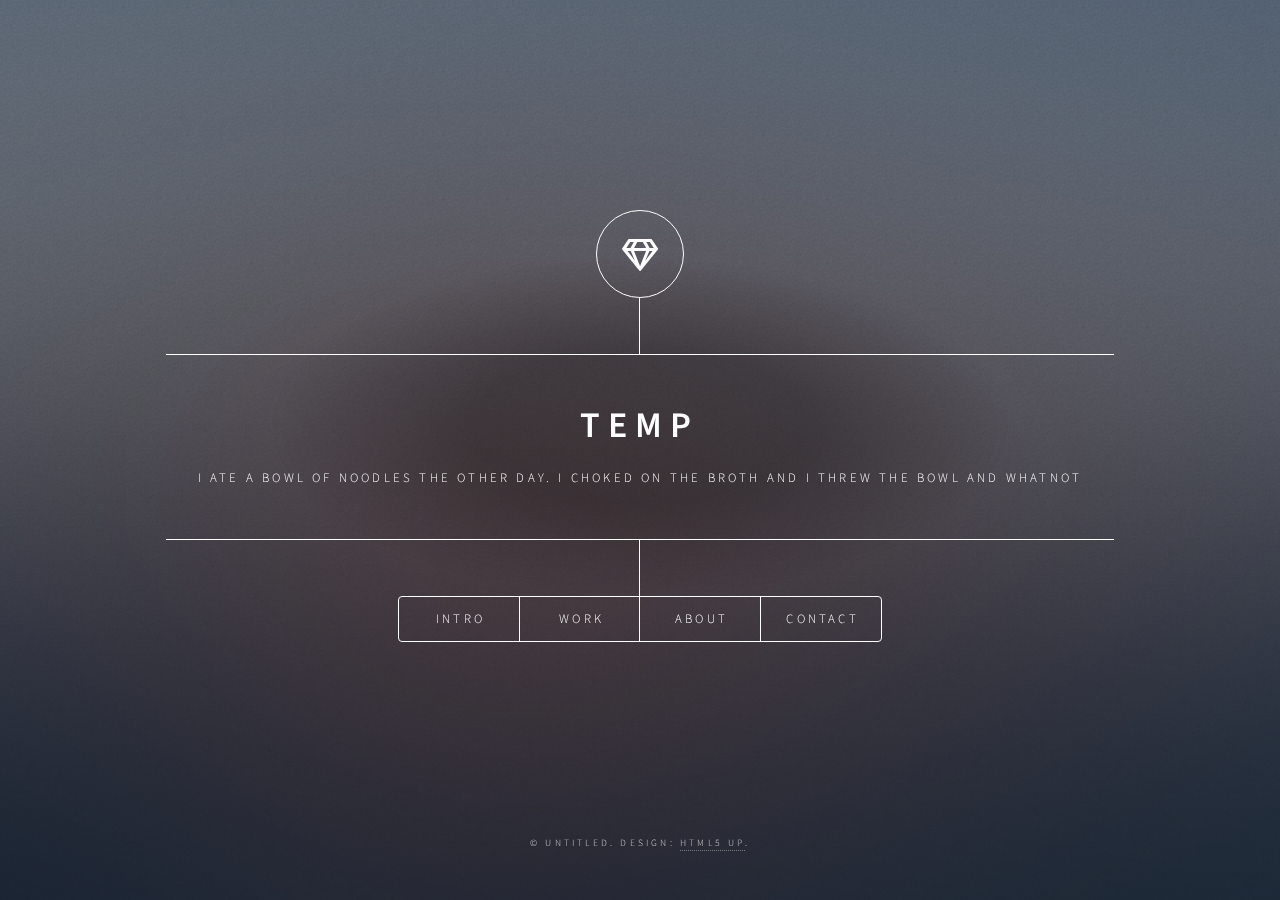
<file: HTML Template/index.html>
<!DOCTYPE HTML>

<!--
	Dimension by HTML5 UP
	html5up.net | @ajlkn
	Free for personal and commercial use under the CCA 3.0 license (html5up.net/license)
-->

<html>
	<head>
		<title>Temp</title>
		<meta charset="utf-8" />
		<meta name="viewport" content="width=device-width, initial-scale=1, user-scalable=no" />
		<link rel="stylesheet" href="assets/css/main.css" />
		<noscript><link rel="stylesheet" href="assets/css/noscript.css" /></noscript>
	</head>
	<body class="is-preload">

		<!-- Wrapper -->
			<div id="wrapper">

				<!-- Header -->
					<header id="header">
						<div class="logo">
							<span class="icon fa-gem"></span>
						</div>
						<div class="content">
							<div class="inner">
								<h1>Temp</h1>
								<p>I ate a bowl of noodles the other day. I choked on the broth and I threw the bowl and whatnot</p>
							</div>
						</div>
						<nav>
							<ul>
								<li><a href="#intro">Intro</a></li>
								<li><a href="#work">Work</a></li>
								<li><a href="#about">About</a></li>
								<li><a href="#contact">Contact</a></li>
								<!--<li><a href="#elements">Elements</a></li>-->
							</ul>
						</nav>
					</header>

				<!-- Main -->
					<div id="main">

						<!-- Intro -->
							<article id="intro">
								<h2 class="major">Intro</h2>
								<span class="image main"><img src="images/pic01.jpg" alt="" /></span>
								<p>Aenean ornare velit lacus, ac varius enim ullamcorper eu. Proin aliquam facilisis ante interdum congue. Integer mollis, nisl amet convallis, porttitor magna ullamcorper, amet egestas mauris. Ut magna finibus nisi nec lacinia. Nam maximus erat id euismod egestas. By the way, check out my <a href="#work">awesome work</a>.</p>
								<p>Lorem ipsum dolor sit amet, consectetur adipiscing elit. Duis dapibus rutrum facilisis. Class aptent taciti sociosqu ad litora torquent per conubia nostra, per inceptos himenaeos. Etiam tristique libero eu nibh porttitor fermentum. Nullam venenatis erat id vehicula viverra. Nunc ultrices eros ut ultricies condimentum. Mauris risus lacus, blandit sit amet venenatis non, bibendum vitae dolor. Nunc lorem mauris, fringilla in aliquam at, euismod in lectus. Pellentesque habitant morbi tristique senectus et netus et malesuada fames ac turpis egestas. In non lorem sit amet elit placerat maximus. Pellentesque aliquam maximus risus, vel sed vehicula.</p>
							</article>

						<!-- Work -->
							<article id="work">
								<h2 class="major">Work</h2>
								<span class="image main"><img src="images/pic02.jpg" alt="" /></span>
								<p>Adipiscing magna sed dolor elit. Praesent eleifend dignissim arcu, at eleifend sapien imperdiet ac. Aliquam erat volutpat. Praesent urna nisi, fringila lorem et vehicula lacinia quam. Integer sollicitudin mauris nec lorem luctus ultrices.</p>
								<p>Nullam et orci eu lorem consequat tincidunt vivamus et sagittis libero. Mauris aliquet magna magna sed nunc rhoncus pharetra. Pellentesque condimentum sem. In efficitur ligula tate urna. Maecenas laoreet massa vel lacinia pellentesque lorem ipsum dolor. Nullam et orci eu lorem consequat tincidunt. Vivamus et sagittis libero. Mauris aliquet magna magna sed nunc rhoncus amet feugiat tempus.</p>
							</article>

						<!-- About -->
							<article id="about">
								<h2 class="major">About</h2>
								<span class="image main"><img src="images/pic03.jpg" alt="" /></span>
								<p>Lorem ipsum dolor sit amet, consectetur et adipiscing elit. Praesent eleifend dignissim arcu, at eleifend sapien imperdiet ac. Aliquam erat volutpat. Praesent urna nisi, fringila lorem et vehicula lacinia quam. Integer sollicitudin mauris nec lorem luctus ultrices. Aliquam libero et malesuada fames ac ante ipsum primis in faucibus. Cras viverra ligula sit amet ex mollis mattis lorem ipsum dolor sit amet.</p>
							</article>

						<!-- Contact -->
							<article id="contact">
								<h2 class="major">Contact</h2>
								<form method="post" action="#">
									<div class="fields">
										<div class="field half">
											<label for="name">Name</label>
											<input type="text" name="name" id="name" />
										</div>
										<div class="field half">
											<label for="email">Email</label>
											<input type="text" name="email" id="email" />
										</div>
										<div class="field">
											<label for="message">Message</label>
											<textarea name="message" id="message" rows="4"></textarea>
										</div>
									</div>
									<ul class="actions">
										<li><input type="submit" value="Send Message" class="primary" /></li>
										<li><input type="reset" value="Reset" /></li>
									</ul>
								</form>
								<ul class="icons">
									<li><a href="#" class="icon brands fa-twitter"><span class="label">Twitter</span></a></li>
									<li><a href="#" class="icon brands fa-facebook-f"><span class="label">Facebook</span></a></li>
									<li><a href="#" class="icon brands fa-instagram"><span class="label">Instagram</span></a></li>
									<li><a href="#" class="icon brands fa-github"><span class="label">GitHub</span></a></li>
								</ul>
							</article>

						<!-- Elements -->
							<article id="elements">
								<h2 class="major">Elements</h2>

								<section>
									<h3 class="major">Text</h3>
									<p>This is <b>bold</b> and this is <strong>strong</strong>. This is <i>italic</i> and this is <em>emphasized</em>.
									This is <sup>superscript</sup> text and this is <sub>subscript</sub> text.
									This is <u>underlined</u> and this is code: <code>for (;;) { ... }</code>. Finally, <a href="#">this is a link</a>.</p>
									<hr />
									<h2>Heading Level 2</h2>
									<h3>Heading Level 3</h3>
									<h4>Heading Level 4</h4>
									<h5>Heading Level 5</h5>
									<h6>Heading Level 6</h6>
									<hr />
									<h4>Blockquote</h4>
									<blockquote>Fringilla nisl. Donec accumsan interdum nisi, quis tincidunt felis sagittis eget tempus euismod. Vestibulum ante ipsum primis in faucibus vestibulum. Blandit adipiscing eu felis iaculis volutpat ac adipiscing accumsan faucibus. Vestibulum ante ipsum primis in faucibus lorem ipsum dolor sit amet nullam adipiscing eu felis.</blockquote>
									<h4>Preformatted</h4>
									<pre><code>i = 0;

while (!deck.isInOrder()) {
    print 'Iteration ' + i;
    deck.shuffle();
    i++;
}

print 'It took ' + i + ' iterations to sort the deck.';</code></pre>
								</section>

								<section>
									<h3 class="major">Lists</h3>

									<h4>Unordered</h4>
									<ul>
										<li>Dolor pulvinar etiam.</li>
										<li>Sagittis adipiscing.</li>
										<li>Felis enim feugiat.</li>
									</ul>

									<h4>Alternate</h4>
									<ul class="alt">
										<li>Dolor pulvinar etiam.</li>
										<li>Sagittis adipiscing.</li>
										<li>Felis enim feugiat.</li>
									</ul>

									<h4>Ordered</h4>
									<ol>
										<li>Dolor pulvinar etiam.</li>
										<li>Etiam vel felis viverra.</li>
										<li>Felis enim feugiat.</li>
										<li>Dolor pulvinar etiam.</li>
										<li>Etiam vel felis lorem.</li>
										<li>Felis enim et feugiat.</li>
									</ol>
									<h4>Icons</h4>
									<ul class="icons">
										<li><a href="#" class="icon brands fa-twitter"><span class="label">Twitter</span></a></li>
										<li><a href="#" class="icon brands fa-facebook-f"><span class="label">Facebook</span></a></li>
										<li><a href="#" class="icon brands fa-instagram"><span class="label">Instagram</span></a></li>
										<li><a href="#" class="icon brands fa-github"><span class="label">Github</span></a></li>
									</ul>

									<h4>Actions</h4>
									<ul class="actions">
										<li><a href="#" class="button primary">Default</a></li>
										<li><a href="#" class="button">Default</a></li>
									</ul>
									<ul class="actions stacked">
										<li><a href="#" class="button primary">Default</a></li>
										<li><a href="#" class="button">Default</a></li>
									</ul>
								</section>

								<section>
									<h3 class="major">Table</h3>
									<h4>Default</h4>
									<div class="table-wrapper">
										<table>
											<thead>
												<tr>
													<th>Name</th>
													<th>Description</th>
													<th>Price</th>
												</tr>
											</thead>
											<tbody>
												<tr>
													<td>Item One</td>
													<td>Ante turpis integer aliquet porttitor.</td>
													<td>29.99</td>
												</tr>
												<tr>
													<td>Item Two</td>
													<td>Vis ac commodo adipiscing arcu aliquet.</td>
													<td>19.99</td>
												</tr>
												<tr>
													<td>Item Three</td>
													<td> Morbi faucibus arcu accumsan lorem.</td>
													<td>29.99</td>
												</tr>
												<tr>
													<td>Item Four</td>
													<td>Vitae integer tempus condimentum.</td>
													<td>19.99</td>
												</tr>
												<tr>
													<td>Item Five</td>
													<td>Ante turpis integer aliquet porttitor.</td>
													<td>29.99</td>
												</tr>
											</tbody>
											<tfoot>
												<tr>
													<td colspan="2"></td>
													<td>100.00</td>
												</tr>
											</tfoot>
										</table>
									</div>

									<h4>Alternate</h4>
									<div class="table-wrapper">
										<table class="alt">
											<thead>
												<tr>
													<th>Name</th>
													<th>Description</th>
													<th>Price</th>
												</tr>
											</thead>
											<tbody>
												<tr>
													<td>Item One</td>
													<td>Ante turpis integer aliquet porttitor.</td>
													<td>29.99</td>
												</tr>
												<tr>
													<td>Item Two</td>
													<td>Vis ac commodo adipiscing arcu aliquet.</td>
													<td>19.99</td>
												</tr>
												<tr>
													<td>Item Three</td>
													<td> Morbi faucibus arcu accumsan lorem.</td>
													<td>29.99</td>
												</tr>
												<tr>
													<td>Item Four</td>
													<td>Vitae integer tempus condimentum.</td>
													<td>19.99</td>
												</tr>
												<tr>
													<td>Item Five</td>
													<td>Ante turpis integer aliquet porttitor.</td>
													<td>29.99</td>
												</tr>
											</tbody>
											<tfoot>
												<tr>
													<td colspan="2"></td>
													<td>100.00</td>
												</tr>
											</tfoot>
										</table>
									</div>
								</section>

								<section>
									<h3 class="major">Buttons</h3>
									<ul class="actions">
										<li><a href="#" class="button primary">Primary</a></li>
										<li><a href="#" class="button">Default</a></li>
									</ul>
									<ul class="actions">
										<li><a href="#" class="button">Default</a></li>
										<li><a href="#" class="button small">Small</a></li>
									</ul>
									<ul class="actions">
										<li><a href="#" class="button primary icon solid fa-download">Icon</a></li>
										<li><a href="#" class="button icon solid fa-download">Icon</a></li>
									</ul>
									<ul class="actions">
										<li><span class="button primary disabled">Disabled</span></li>
										<li><span class="button disabled">Disabled</span></li>
									</ul>
								</section>

								<section>
									<h3 class="major">Form</h3>
									<form method="post" action="#">
										<div class="fields">
											<div class="field half">
												<label for="demo-name">Name</label>
												<input type="text" name="demo-name" id="demo-name" value="" placeholder="Jane Doe" />
											</div>
											<div class="field half">
												<label for="demo-email">Email</label>
												<input type="email" name="demo-email" id="demo-email" value="" placeholder="jane@untitled.tld" />
											</div>
											<div class="field">
												<label for="demo-category">Category</label>
												<select name="demo-category" id="demo-category">
													<option value="">-</option>
													<option value="1">Manufacturing</option>
													<option value="1">Shipping</option>
													<option value="1">Administration</option>
													<option value="1">Human Resources</option>
												</select>
											</div>
											<div class="field half">
												<input type="radio" id="demo-priority-low" name="demo-priority" checked>
												<label for="demo-priority-low">Low</label>
											</div>
											<div class="field half">
												<input type="radio" id="demo-priority-high" name="demo-priority">
												<label for="demo-priority-high">High</label>
											</div>
											<div class="field half">
												<input type="checkbox" id="demo-copy" name="demo-copy">
												<label for="demo-copy">Email me a copy</label>
											</div>
											<div class="field half">
												<input type="checkbox" id="demo-human" name="demo-human" checked>
												<label for="demo-human">Not a robot</label>
											</div>
											<div class="field">
												<label for="demo-message">Message</label>
												<textarea name="demo-message" id="demo-message" placeholder="Enter your message" rows="6"></textarea>
											</div>
										</div>
										<ul class="actions">
											<li><input type="submit" value="Send Message" class="primary" /></li>
											<li><input type="reset" value="Reset" /></li>
										</ul>
									</form>
								</section>

							</article>

					</div>

				<!-- Footer -->
					<footer id="footer">
						<p class="copyright">&copy; Untitled. Design: <a href="https://html5up.net">HTML5 UP</a>.</p>
					</footer>

			</div>

		<!-- BG -->
			<div id="bg"></div>

		<!-- Scripts -->
			<script src="assets/js/jquery.min.js"></script>
			<script src="assets/js/browser.min.js"></script>
			<script src="assets/js/breakpoints.min.js"></script>
			<script src="assets/js/util.js"></script>
			<script src="assets/js/main.js"></script>

	</body>
</html>
</file>
<file: HTML Template/assets/css/noscript.css>
/*
	Dimension by HTML5 UP
	html5up.net | @ajlkn
	Free for personal and commercial use under the CCA 3.0 license (html5up.net/license)
*/

/* BG */

	body.is-preload #bg:before {
		background-color: transparent;
	}

/* Header */

	body.is-preload #header {
		-moz-filter: none;
		-webkit-filter: none;
		-ms-filter: none;
		filter: none;
	}

		body.is-preload #header > * {
			opacity: 1;
		}

		body.is-preload #header .content .inner {
			max-height: none;
			padding: 3rem 2rem;
			opacity: 1;
		}

/* Main */

	#main article {
		opacity: 1;
		margin: 4rem 0 0 0;
	}
</file>
<file: HTML Template/assets/css/main.css>
@import url(fontawesome-all.min.css);
@import url("https://fonts.googleapis.com/css?family=Source+Sans+Pro:300italic,600italic,300,600");

/*
	Dimension by HTML5 UP
	html5up.net | @ajlkn
	Free for personal and commercial use under the CCA 3.0 license (html5up.net/license)
*/

html, body, div, span, applet, object,
iframe, h1, h2, h3, h4, h5, h6, p, blockquote,
pre, a, abbr, acronym, address, big, cite,
code, del, dfn, em, img, ins, kbd, q, s, samp,
small, strike, strong, sub, sup, tt, var, b,
u, i, center, dl, dt, dd, ol, ul, li, fieldset,
form, label, legend, table, caption, tbody,
tfoot, thead, tr, th, td, article, aside,
canvas, details, embed, figure, figcaption,
footer, header, hgroup, menu, nav, output, ruby,
section, summary, time, mark, audio, video {
	margin: 0;
	padding: 0;
	border: 0;
	font-size: 100%;
	font: inherit;
	vertical-align: baseline;}

article, aside, details, figcaption, figure,
footer, header, hgroup, menu, nav, section {
	display: block;}

body {
	line-height: 1;
}

ol, ul {
	list-style: none;
}

blockquote, q {
	quotes: none;
}

	blockquote:before, blockquote:after, q:before, q:after {
		content: '';
		content: none;
	}

table {
	border-collapse: collapse;
	border-spacing: 0;
}

body {
	-webkit-text-size-adjust: none;
}

mark {
	background-color: transparent;
	color: inherit;
}

input::-moz-focus-inner {
	border: 0;
	padding: 0;
}

input, select, textarea {
	-moz-appearance: none;
	-webkit-appearance: none;
	-ms-appearance: none;
	appearance: none;
}

/* Basic */

	@-ms-viewport {
		width: device-width;
	}

	@media screen and (max-width: 480px) {

		html, body {
			min-width: 320px;
		}

	}

	html {
		box-sizing: border-box;
	}

	*, *:before, *:after {
		box-sizing: inherit;
	}

	body {
		background: #1b1f22;
	}

		body.is-preload *, body.is-preload *:before, body.is-preload *:after {
			-moz-animation: none !important;
			-webkit-animation: none !important;
			-ms-animation: none !important;
			animation: none !important;
			-moz-transition: none !important;
			-webkit-transition: none !important;
			-ms-transition: none !important;
			transition: none !important;
		}

/* Type */

	html {
		font-size: 16pt;
	}

		@media screen and (max-width: 1680px) {

			html {
				font-size: 12pt;
			}

		}

		@media screen and (max-width: 736px) {

			html {
				font-size: 11pt;
			}

		}

		@media screen and (max-width: 360px) {

			html {
				font-size: 10pt;
			}

		}

	body, input, select, textarea {
		color: #ffffff;
		font-family: "Source Sans Pro", sans-serif;
		font-weight: 300;
		font-size: 1rem;
		line-height: 1.65;
	}

	a {
		-moz-transition: color 0.2s ease-in-out, background-color 0.2s ease-in-out, border-bottom-color 0.2s ease-in-out;
		-webkit-transition: color 0.2s ease-in-out, background-color 0.2s ease-in-out, border-bottom-color 0.2s ease-in-out;
		-ms-transition: color 0.2s ease-in-out, background-color 0.2s ease-in-out, border-bottom-color 0.2s ease-in-out;
		transition: color 0.2s ease-in-out, background-color 0.2s ease-in-out, border-bottom-color 0.2s ease-in-out;
		border-bottom: dotted 1px rgba(255, 255, 255, 0.5);
		text-decoration: none;
		color: inherit;
	}

		a:hover {
			border-bottom-color: transparent;
		}

	strong, b {
		color: #ffffff;
		font-weight: 600;
	}

	em, i {
		font-style: italic;
	}

	p {
		margin: 0 0 2rem 0;
	}

	h1, h2, h3, h4, h5, h6 {
		color: #ffffff;
		font-weight: 600;
		line-height: 1.5;
		margin: 0 0 1rem 0;
		text-transform: uppercase;
		letter-spacing: 0.2rem;
	}

		h1 a, h2 a, h3 a, h4 a, h5 a, h6 a {
			color: inherit;
			text-decoration: none;
		}

		h1.major, h2.major, h3.major, h4.major, h5.major, h6.major {
			border-bottom: solid 1px #ffffff;
			width: -moz-max-content;
			width: -webkit-max-content;
			width: -ms-max-content;
			width: max-content;
			padding-bottom: 0.5rem;
			margin: 0 0 2rem 0;
		}

	h1 {
		font-size: 2.25rem;
		line-height: 1.3;
		letter-spacing: 0.5rem;
	}

	h2 {
		font-size: 1.5rem;
		line-height: 1.4;
		letter-spacing: 0.5rem;
	}

	h3 {
		font-size: 1rem;
	}

	h4 {
		font-size: 0.8rem;
	}

	h5 {
		font-size: 0.7rem;
	}

	h6 {
		font-size: 0.6rem;
	}

	@media screen and (max-width: 736px) {

		h1 {
			font-size: 1.75rem;
			line-height: 1.4;
		}

		h2 {
			font-size: 1.25em;
			line-height: 1.5;
		}

	}

	sub {
		font-size: 0.8rem;
		position: relative;
		top: 0.5rem;
	}

	sup {
		font-size: 0.8rem;
		position: relative;
		top: -0.5rem;
	}

	blockquote {
		border-left: solid 4px #ffffff;
		font-style: italic;
		margin: 0 0 2rem 0;
		padding: 0.5rem 0 0.5rem 2rem;
	}

	code {
		background: rgba(255, 255, 255, 0.075);
		border-radius: 4px;
		font-family: "Courier New", monospace;
		font-size: 0.9rem;
		margin: 0 0.25rem;
		padding: 0.25rem 0.65rem;
	}

	pre {
		-webkit-overflow-scrolling: touch;
		font-family: "Courier New", monospace;
		font-size: 0.9rem;
		margin: 0 0 2rem 0;
	}

		pre code {
			display: block;
			line-height: 1.75;
			padding: 1rem 1.5rem;
			overflow-x: auto;
		}

	hr {
		border: 0;
		border-bottom: solid 1px #ffffff;
		margin: 2.75rem 0;
	}

	.align-left {
		text-align: left;
	}

	.align-center {
		text-align: center;
	}

	.align-right {
		text-align: right;
	}

/* Form */

	form {
		margin: 0 0 2rem 0;
	}

		form > :last-child {
			margin-bottom: 0;
		}

		form > .fields {
			display: -moz-flex;
			display: -webkit-flex;
			display: -ms-flex;
			display: flex;
			-moz-flex-wrap: wrap;
			-webkit-flex-wrap: wrap;
			-ms-flex-wrap: wrap;
			flex-wrap: wrap;
			width: calc(100% + 3rem);
			margin: -1.5rem 0 2rem -1.5rem;
		}

			form > .fields > .field {
				-moz-flex-grow: 0;
				-webkit-flex-grow: 0;
				-ms-flex-grow: 0;
				flex-grow: 0;
				-moz-flex-shrink: 0;
				-webkit-flex-shrink: 0;
				-ms-flex-shrink: 0;
				flex-shrink: 0;
				padding: 1.5rem 0 0 1.5rem;
				width: calc(100% - 1.5rem);
			}

				form > .fields > .field.half {
					width: calc(50% - 0.75rem);
				}

				form > .fields > .field.third {
					width: calc(100%/3 - 0.5rem);
				}

				form > .fields > .field.quarter {
					width: calc(25% - 0.375rem);
				}

		@media screen and (max-width: 480px) {

			form > .fields {
				width: calc(100% + 3rem);
				margin: -1.5rem 0 2rem -1.5rem;
			}

				form > .fields > .field {
					padding: 1.5rem 0 0 1.5rem;
					width: calc(100% - 1.5rem);
				}

					form > .fields > .field.half {
						width: calc(100% - 1.5rem);
					}

					form > .fields > .field.third {
						width: calc(100% - 1.5rem);
					}

					form > .fields > .field.quarter {
						width: calc(100% - 1.5rem);
					}

		}

	label {
		color: #ffffff;
		display: block;
		font-size: 0.8rem;
		font-weight: 300;
		letter-spacing: 0.2rem;
		line-height: 1.5;
		margin: 0 0 1rem 0;
		text-transform: uppercase;
	}

	input[type="text"],
	input[type="password"],
	input[type="email"],
	input[type="tel"],
	select,
	textarea {
		-moz-appearance: none;
		-webkit-appearance: none;
		-ms-appearance: none;
		appearance: none;
		-moz-transition: border-color 0.2s ease-in-out, box-shadow 0.2s ease-in-out, background-color 0.2s ease-in-out;
		-webkit-transition: border-color 0.2s ease-in-out, box-shadow 0.2s ease-in-out, background-color 0.2s ease-in-out;
		-ms-transition: border-color 0.2s ease-in-out, box-shadow 0.2s ease-in-out, background-color 0.2s ease-in-out;
		transition: border-color 0.2s ease-in-out, box-shadow 0.2s ease-in-out, background-color 0.2s ease-in-out;
		background-color: transparent;
		border-radius: 4px;
		border: solid 1px #ffffff;
		color: inherit;
		display: block;
		outline: 0;
		padding: 0 1rem;
		text-decoration: none;
		width: 100%;
	}

		input[type="text"]:invalid,
		input[type="password"]:invalid,
		input[type="email"]:invalid,
		input[type="tel"]:invalid,
		select:invalid,
		textarea:invalid {
			box-shadow: none;
		}

		input[type="text"]:focus,
		input[type="password"]:focus,
		input[type="email"]:focus,
		input[type="tel"]:focus,
		select:focus,
		textarea:focus {
			background: rgba(255, 255, 255, 0.075);
			border-color: #ffffff;
			box-shadow: 0 0 0 1px #ffffff;
		}

	select {
		background-image: url("data:image/svg+xml;charset=utf8,%3Csvg xmlns='http://www.w3.org/2000/svg' width='40' height='40' preserveAspectRatio='none' viewBox='0 0 40 40'%3E%3Cpath d='M9.4,12.3l10.4,10.4l10.4-10.4c0.2-0.2,0.5-0.4,0.9-0.4c0.3,0,0.6,0.1,0.9,0.4l3.3,3.3c0.2,0.2,0.4,0.5,0.4,0.9 c0,0.4-0.1,0.6-0.4,0.9L20.7,31.9c-0.2,0.2-0.5,0.4-0.9,0.4c-0.3,0-0.6-0.1-0.9-0.4L4.3,17.3c-0.2-0.2-0.4-0.5-0.4-0.9 c0-0.4,0.1-0.6,0.4-0.9l3.3-3.3c0.2-0.2,0.5-0.4,0.9-0.4S9.1,12.1,9.4,12.3z' fill='%23ffffff' /%3E%3C/svg%3E");
		background-size: 1.25rem;
		background-repeat: no-repeat;
		background-position: calc(100% - 1rem) center;
		height: 2.75rem;
		padding-right: 2.75rem;
		text-overflow: ellipsis;
	}

		select option {
			color: #ffffff;
			background: #1b1f22;
		}

		select:focus::-ms-value {
			background-color: transparent;
		}

		select::-ms-expand {
			display: none;
		}

	input[type="text"],
	input[type="password"],
	input[type="email"],
	select {
		height: 2.75rem;
	}

	textarea {
		padding: 0.75rem 1rem;
	}

	input[type="checkbox"],
	input[type="radio"] {
		-moz-appearance: none;
		-webkit-appearance: none;
		-ms-appearance: none;
		appearance: none;
		display: block;
		float: left;
		margin-right: -2rem;
		opacity: 0;
		width: 1rem;
		z-index: -1;
	}

		input[type="checkbox"] + label,
		input[type="radio"] + label {
			text-decoration: none;
			-moz-user-select: none;
			-webkit-user-select: none;
			-ms-user-select: none;
			user-select: none;
			color: #ffffff;
			cursor: pointer;
			display: inline-block;
			font-size: 0.8rem;
			font-weight: 300;
			margin: 0 0 0.5rem 0;
			padding-left: 2.65rem;
			padding-right: 0.75rem;
			position: relative;
		}

			input[type="checkbox"] + label:before,
			input[type="radio"] + label:before {
				-moz-osx-font-smoothing: grayscale;
				-webkit-font-smoothing: antialiased;
				display: inline-block;
				font-style: normal;
				font-variant: normal;
				text-rendering: auto;
				line-height: 1;
				text-transform: none !important;
				font-family: 'Font Awesome 5 Free';
				font-weight: 900;
			}

			input[type="checkbox"] + label:before,
			input[type="radio"] + label:before {
				-moz-transition: border-color 0.2s ease-in-out, box-shadow 0.2s ease-in-out, background-color 0.2s ease-in-out;
				-webkit-transition: border-color 0.2s ease-in-out, box-shadow 0.2s ease-in-out, background-color 0.2s ease-in-out;
				-ms-transition: border-color 0.2s ease-in-out, box-shadow 0.2s ease-in-out, background-color 0.2s ease-in-out;
				transition: border-color 0.2s ease-in-out, box-shadow 0.2s ease-in-out, background-color 0.2s ease-in-out;
				border-radius: 4px;
				border: solid 1px #ffffff;
				content: '';
				display: inline-block;
				height: 1.65rem;
				left: 0;
				line-height: 1.65rem;
				position: absolute;
				text-align: center;
				top: -0.15rem;
				width: 1.65rem;
			}

		input[type="checkbox"]:checked + label:before,
		input[type="radio"]:checked + label:before {
			background: #ffffff !important;
			border-color: #ffffff !important;
			color: #1b1f22;
			content: '\f00c';
		}

		input[type="checkbox"]:focus + label:before,
		input[type="radio"]:focus + label:before {
			background: rgba(255, 255, 255, 0.075);
			border-color: #ffffff;
			box-shadow: 0 0 0 1px #ffffff;
		}

	input[type="checkbox"] + label:before {
		border-radius: 4px;
	}

	input[type="radio"] + label:before {
		border-radius: 100%;
	}

	::-webkit-input-placeholder {
		color: rgba(255, 255, 255, 0.5) !important;
		opacity: 1.0;
	}

	:-moz-placeholder {
		color: rgba(255, 255, 255, 0.5) !important;
		opacity: 1.0;
	}

	::-moz-placeholder {
		color: rgba(255, 255, 255, 0.5) !important;
		opacity: 1.0;
	}

	:-ms-input-placeholder {
		color: rgba(255, 255, 255, 0.5) !important;
		opacity: 1.0;
	}

	.formerize-placeholder {
		color: rgba(255, 255, 255, 0.5) !important;
		opacity: 1.0;
	}

/* Box */

	.box {
		border-radius: 4px;
		border: solid 1px #ffffff;
		margin-bottom: 2rem;
		padding: 1.5em;
	}

		.box > :last-child,
		.box > :last-child > :last-child,
		.box > :last-child > :last-child > :last-child {
			margin-bottom: 0;
		}

		.box.alt {
			border: 0;
			border-radius: 0;
			padding: 0;
		}

/* Icon */

	.icon {
		text-decoration: none;
		border-bottom: none;
		position: relative;
	}

		.icon:before {
			-moz-osx-font-smoothing: grayscale;
			-webkit-font-smoothing: antialiased;
			display: inline-block;
			font-style: normal;
			font-variant: normal;
			text-rendering: auto;
			line-height: 1;
			text-transform: none !important;
			font-family: 'Font Awesome 5 Free';
			font-weight: 400;
		}

		.icon > .label {
			display: none;
		}

		.icon:before {
			line-height: inherit;
		}

		.icon.solid:before {
			font-weight: 900;
		}

		.icon.brands:before {
			font-family: 'Font Awesome 5 Brands';
		}

/* Image */

	.image {
		border-radius: 4px;
		border: 0;
		display: inline-block;
		position: relative;
	}

		.image:before {
			pointer-events: none;
			background-image: url("../../images/overlay.png");
			background-color: rgba(19, 21, 25, 0.5);
			border-radius: 4px;
			content: '';
			display: block;
			height: 100%;
			left: 0;
			opacity: 0.5;
			position: absolute;
			top: 0;
			width: 100%;
		}

		.image img {
			border-radius: 4px;
			display: block;
		}

		.image.left, .image.right {
			max-width: 40%;
		}

			.image.left img, .image.right img {
				width: 100%;
			}

		.image.left {
			float: left;
			padding: 0 1.5em 1em 0;
			top: 0.25em;
		}

		.image.right {
			float: right;
			padding: 0 0 1em 1.5em;
			top: 0.25em;
		}

		.image.fit {
			display: block;
			margin: 0 0 2rem 0;
			width: 100%;
		}

			.image.fit img {
				width: 100%;
			}

		.image.main {
			display: block;
			margin: 2.5rem 0;
			width: 100%;
		}

			.image.main img {
				width: 100%;
			}

		@media screen and (max-width: 736px) {

			.image.main {
				margin: 2rem 0;
			}

		}

		@media screen and (max-width: 480px) {

			.image.main {
				margin: 1.5rem 0;
			}

		}

/* List */

	ol {
		list-style: decimal;
		margin: 0 0 2rem 0;
		padding-left: 1.25em;
	}

		ol li {
			padding-left: 0.25em;
		}

	ul {
		list-style: disc;
		margin: 0 0 2rem 0;
		padding-left: 1em;
	}

		ul li {
			padding-left: 0.5em;
		}

		ul.alt {
			list-style: none;
			padding-left: 0;
		}

			ul.alt li {
				border-top: solid 1px #ffffff;
				padding: 0.5em 0;
			}

				ul.alt li:first-child {
					border-top: 0;
					padding-top: 0;
				}

	dl {
		margin: 0 0 2rem 0;
	}

		dl dt {
			display: block;
			font-weight: 600;
			margin: 0 0 1rem 0;
		}

		dl dd {
			margin-left: 2rem;
		}

/* Actions */

	ul.actions {
		display: -moz-flex;
		display: -webkit-flex;
		display: -ms-flex;
		display: flex;
		cursor: default;
		list-style: none;
		margin-left: -1rem;
		padding-left: 0;
	}

		ul.actions li {
			padding: 0 0 0 1rem;
			vertical-align: middle;
		}

		ul.actions.special {
			-moz-justify-content: center;
			-webkit-justify-content: center;
			-ms-justify-content: center;
			justify-content: center;
			width: 100%;
			margin-left: 0;
		}

			ul.actions.special li:first-child {
				padding-left: 0;
			}

		ul.actions.stacked {
			-moz-flex-direction: column;
			-webkit-flex-direction: column;
			-ms-flex-direction: column;
			flex-direction: column;
			margin-left: 0;
		}

			ul.actions.stacked li {
				padding: 1.3rem 0 0 0;
			}

				ul.actions.stacked li:first-child {
					padding-top: 0;
				}

		ul.actions.fit {
			width: calc(100% + 1rem);
		}

			ul.actions.fit li {
				-moz-flex-grow: 1;
				-webkit-flex-grow: 1;
				-ms-flex-grow: 1;
				flex-grow: 1;
				-moz-flex-shrink: 1;
				-webkit-flex-shrink: 1;
				-ms-flex-shrink: 1;
				flex-shrink: 1;
				width: 100%;
			}

				ul.actions.fit li > * {
					width: 100%;
				}

			ul.actions.fit.stacked {
				width: 100%;
			}

		@media screen and (max-width: 480px) {

			ul.actions:not(.fixed) {
				-moz-flex-direction: column;
				-webkit-flex-direction: column;
				-ms-flex-direction: column;
				flex-direction: column;
				margin-left: 0;
				width: 100% !important;
			}

				ul.actions:not(.fixed) li {
					-moz-flex-grow: 1;
					-webkit-flex-grow: 1;
					-ms-flex-grow: 1;
					flex-grow: 1;
					-moz-flex-shrink: 1;
					-webkit-flex-shrink: 1;
					-ms-flex-shrink: 1;
					flex-shrink: 1;
					padding: 1rem 0 0 0;
					text-align: center;
					width: 100%;
				}

					ul.actions:not(.fixed) li > * {
						width: 100%;
					}

					ul.actions:not(.fixed) li:first-child {
						padding-top: 0;
					}

					ul.actions:not(.fixed) li input[type="submit"],
					ul.actions:not(.fixed) li input[type="reset"],
					ul.actions:not(.fixed) li input[type="button"],
					ul.actions:not(.fixed) li button,
					ul.actions:not(.fixed) li .button {
						width: 100%;
					}

						ul.actions:not(.fixed) li input[type="submit"].icon:before,
						ul.actions:not(.fixed) li input[type="reset"].icon:before,
						ul.actions:not(.fixed) li input[type="button"].icon:before,
						ul.actions:not(.fixed) li button.icon:before,
						ul.actions:not(.fixed) li .button.icon:before {
							margin-left: -0.5em;
						}

		}

/* Icons */

	ul.icons {
		cursor: default;
		list-style: none;
		padding-left: 0;
	}

		ul.icons li {
			display: inline-block;
			padding: 0 0.75em 0 0;
		}

			ul.icons li:last-child {
				padding-right: 0;
			}

			ul.icons li a {
				border-radius: 100%;
				box-shadow: inset 0 0 0 1px #ffffff;
				display: inline-block;
				height: 2.25rem;
				line-height: 2.25rem;
				text-align: center;
				width: 2.25rem;
			}

				ul.icons li a:hover {
					background-color: rgba(255, 255, 255, 0.075);
				}

				ul.icons li a:active {
					background-color: rgba(255, 255, 255, 0.175);
				}

/* Table */

	.table-wrapper {
		-webkit-overflow-scrolling: touch;
		overflow-x: auto;
	}

	table {
		margin: 0 0 2rem 0;
		width: 100%;
	}

		table tbody tr {
			border: solid 1px #ffffff;
			border-left: 0;
			border-right: 0;
		}

			table tbody tr:nth-child(2n + 1) {
				background-color: rgba(255, 255, 255, 0.075);
			}

		table td {
			padding: 0.75em 0.75em;
		}

		table th {
			color: #ffffff;
			font-size: 0.9em;
			font-weight: 600;
			padding: 0 0.75em 0.75em 0.75em;
			text-align: left;
		}

		table thead {
			border-bottom: solid 2px #ffffff;
		}

		table tfoot {
			border-top: solid 2px #ffffff;
		}

		table.alt {
			border-collapse: separate;
		}

			table.alt tbody tr td {
				border: solid 1px #ffffff;
				border-left-width: 0;
				border-top-width: 0;
			}

				table.alt tbody tr td:first-child {
					border-left-width: 1px;
				}

			table.alt tbody tr:first-child td {
				border-top-width: 1px;
			}

			table.alt thead {
				border-bottom: 0;
			}

			table.alt tfoot {
				border-top: 0;
			}

/* Button */

	input[type="submit"],
	input[type="reset"],
	input[type="button"],
	button,
	.button {
		-moz-appearance: none;
		-webkit-appearance: none;
		-ms-appearance: none;
		appearance: none;
		-moz-transition: background-color 0.2s ease-in-out, color 0.2s ease-in-out;
		-webkit-transition: background-color 0.2s ease-in-out, color 0.2s ease-in-out;
		-ms-transition: background-color 0.2s ease-in-out, color 0.2s ease-in-out;
		transition: background-color 0.2s ease-in-out, color 0.2s ease-in-out;
		background-color: transparent;
		border-radius: 4px;
		border: 0;
		box-shadow: inset 0 0 0 1px #ffffff;
		color: #ffffff !important;
		cursor: pointer;
		display: inline-block;
		font-size: 0.8rem;
		font-weight: 300;
		height: 2.75rem;
		letter-spacing: 0.2rem;
		line-height: 2.75rem;
		outline: 0;
		padding: 0 1.25rem 0 1.35rem;
		text-align: center;
		text-decoration: none;
		text-transform: uppercase;
		white-space: nowrap;
	}

		input[type="submit"]:hover,
		input[type="reset"]:hover,
		input[type="button"]:hover,
		button:hover,
		.button:hover {
			background-color: rgba(255, 255, 255, 0.075);
		}

		input[type="submit"]:active,
		input[type="reset"]:active,
		input[type="button"]:active,
		button:active,
		.button:active {
			background-color: rgba(255, 255, 255, 0.175);
		}

		input[type="submit"].icon:before,
		input[type="reset"].icon:before,
		input[type="button"].icon:before,
		button.icon:before,
		.button.icon:before {
			margin-right: 0.5em;
		}

		input[type="submit"].fit,
		input[type="reset"].fit,
		input[type="button"].fit,
		button.fit,
		.button.fit {
			width: 100%;
		}

		input[type="submit"].small,
		input[type="reset"].small,
		input[type="button"].small,
		button.small,
		.button.small {
			font-size: 0.6rem;
			height: 2.0625rem;
			line-height: 2.0625rem;
		}

		input[type="submit"].primary,
		input[type="reset"].primary,
		input[type="button"].primary,
		button.primary,
		.button.primary {
			background-color: #ffffff;
			color: #1b1f22 !important;
			font-weight: 600;
		}

		input[type="submit"].disabled, input[type="submit"]:disabled,
		input[type="reset"].disabled,
		input[type="reset"]:disabled,
		input[type="button"].disabled,
		input[type="button"]:disabled,
		button.disabled,
		button:disabled,
		.button.disabled,
		.button:disabled {
			pointer-events: none;
			cursor: default;
			opacity: 0.25;
		}

	input[type="submit"],
	input[type="reset"],
	input[type="button"],
	button {
		line-height: calc(2.75rem - 2px);
	}

/* BG */

	#bg {
		-moz-transform: scale(1.0);
		-webkit-transform: scale(1.0);
		-ms-transform: scale(1.0);
		transform: scale(1.0);
		-webkit-backface-visibility: hidden;
		position: fixed;
		top: 0;
		left: 0;
		width: 100%;
		height: 100vh;
		z-index: 1;
	}

		#bg:before, #bg:after {
			content: '';
			display: block;
			position: absolute;
			top: 0;
			left: 0;
			width: 100%;
			height: 100%;
		}

		#bg:before {
			-moz-transition: background-color 2.5s ease-in-out;
			-webkit-transition: background-color 2.5s ease-in-out;
			-ms-transition: background-color 2.5s ease-in-out;
			transition: background-color 2.5s ease-in-out;
			-moz-transition-delay: 0.75s;
			-webkit-transition-delay: 0.75s;
			-ms-transition-delay: 0.75s;
			transition-delay: 0.75s;
			background-image: linear-gradient(to top, rgba(19, 21, 25, 0.5), rgba(19, 21, 25, 0.5)), url("../../images/overlay.png");
			background-size: auto, 256px 256px;
			background-position: center, center;
			background-repeat: no-repeat, repeat;
			z-index: 2;
		}

		#bg:after {
			-moz-transform: scale(1.125);
			-webkit-transform: scale(1.125);
			-ms-transform: scale(1.125);
			transform: scale(1.125);
			-moz-transition: -moz-transform 0.325s ease-in-out, -moz-filter 0.325s ease-in-out;
			-webkit-transition: -webkit-transform 0.325s ease-in-out, -webkit-filter 0.325s ease-in-out;
			-ms-transition: -ms-transform 0.325s ease-in-out, -ms-filter 0.325s ease-in-out;
			transition: transform 0.325s ease-in-out, filter 0.325s ease-in-out;
			background-image: url("../../images/bg.jpg");
			background-position: center;
			background-size: cover;
			background-repeat: no-repeat;
			z-index: 1;
		}

		body.is-article-visible #bg:after {
			-moz-transform: scale(1.0825);
			-webkit-transform: scale(1.0825);
			-ms-transform: scale(1.0825);
			transform: scale(1.0825);
			-moz-filter: blur(0.2rem);
			-webkit-filter: blur(0.2rem);
			-ms-filter: blur(0.2rem);
			filter: blur(0.2rem);
		}

		body.is-preload #bg:before {
			background-color: #000000;
		}

/* Wrapper */

	#wrapper {
		display: -moz-flex;
		display: -webkit-flex;
		display: -ms-flex;
		display: flex;
		-moz-flex-direction: column;
		-webkit-flex-direction: column;
		-ms-flex-direction: column;
		flex-direction: column;
		-moz-align-items: center;
		-webkit-align-items: center;
		-ms-align-items: center;
		align-items: center;
		-moz-justify-content: space-between;
		-webkit-justify-content: space-between;
		-ms-justify-content: space-between;
		justify-content: space-between;
		position: relative;
		min-height: 100vh;
		width: 100%;
		padding: 4rem 2rem;
		z-index: 3;
	}

		#wrapper:before {
			content: '';
			display: block;
		}

		@media screen and (max-width: 1680px) {

			#wrapper {
				padding: 3rem 2rem;
			}

		}

		@media screen and (max-width: 736px) {

			#wrapper {
				padding: 2rem 1rem;
			}

		}

		@media screen and (max-width: 480px) {

			#wrapper {
				padding: 1rem;
			}

		}

/* Header */

	#header {
		display: -moz-flex;
		display: -webkit-flex;
		display: -ms-flex;
		display: flex;
		-moz-flex-direction: column;
		-webkit-flex-direction: column;
		-ms-flex-direction: column;
		flex-direction: column;
		-moz-align-items: center;
		-webkit-align-items: center;
		-ms-align-items: center;
		align-items: center;
		-moz-transition: -moz-transform 0.325s ease-in-out, -moz-filter 0.325s ease-in-out, opacity 0.325s ease-in-out;
		-webkit-transition: -webkit-transform 0.325s ease-in-out, -webkit-filter 0.325s ease-in-out, opacity 0.325s ease-in-out;
		-ms-transition: -ms-transform 0.325s ease-in-out, -ms-filter 0.325s ease-in-out, opacity 0.325s ease-in-out;
		transition: transform 0.325s ease-in-out, filter 0.325s ease-in-out, opacity 0.325s ease-in-out;
		background-image: -moz-radial-gradient(rgba(0, 0, 0, 0.25) 25%, rgba(0, 0, 0, 0) 55%);
		background-image: -webkit-radial-gradient(rgba(0, 0, 0, 0.25) 25%, rgba(0, 0, 0, 0) 55%);
		background-image: -ms-radial-gradient(rgba(0, 0, 0, 0.25) 25%, rgba(0, 0, 0, 0) 55%);
		background-image: radial-gradient(rgba(0, 0, 0, 0.25) 25%, rgba(0, 0, 0, 0) 55%);
		max-width: 100%;
		text-align: center;
	}

		#header > * {
			-moz-transition: opacity 0.325s ease-in-out;
			-webkit-transition: opacity 0.325s ease-in-out;
			-ms-transition: opacity 0.325s ease-in-out;
			transition: opacity 0.325s ease-in-out;
			position: relative;
			margin-top: 3.5rem;
		}

			#header > *:before {
				content: '';
				display: block;
				position: absolute;
				top: calc(-3.5rem - 1px);
				left: calc(50% - 1px);
				width: 1px;
				height: calc(3.5rem + 1px);
				background: #ffffff;
			}

		#header > :first-child {
			margin-top: 0;
		}

			#header > :first-child:before {
				display: none;
			}

		#header .logo {
			width: 5.5rem;
			height: 5.5rem;
			line-height: 5.5rem;
			border: solid 1px #ffffff;
			border-radius: 100%;
		}

			#header .logo .icon:before {
				font-size: 2rem;
			}

		#header .content {
			border-style: solid;
			border-color: #ffffff;
			border-top-width: 1px;
			border-bottom-width: 1px;
			max-width: 100%;
		}

			#header .content .inner {
				-moz-transition: max-height 0.75s ease, padding 0.75s ease, opacity 0.325s ease-in-out;
				-webkit-transition: max-height 0.75s ease, padding 0.75s ease, opacity 0.325s ease-in-out;
				-ms-transition: max-height 0.75s ease, padding 0.75s ease, opacity 0.325s ease-in-out;
				transition: max-height 0.75s ease, padding 0.75s ease, opacity 0.325s ease-in-out;
				-moz-transition-delay: 0.25s;
				-webkit-transition-delay: 0.25s;
				-ms-transition-delay: 0.25s;
				transition-delay: 0.25s;
				padding: 3rem 2rem;
				max-height: 40rem;
				overflow: hidden;
			}

				#header .content .inner > :last-child {
					margin-bottom: 0;
				}

			#header .content p {
				text-transform: uppercase;
				letter-spacing: 0.2rem;
				font-size: 0.8rem;
				line-height: 2;
			}

		#header nav ul {
			display: -moz-flex;
			display: -webkit-flex;
			display: -ms-flex;
			display: flex;
			margin-bottom: 0;
			list-style: none;
			padding-left: 0;
			border: solid 1px #ffffff;
			border-radius: 4px;
		}

			#header nav ul li {
				padding-left: 0;
				border-left: solid 1px #ffffff;
			}

				#header nav ul li:first-child {
					border-left: 0;
				}

				#header nav ul li a {
					display: block;
					min-width: 7.5rem;
					height: 2.75rem;
					line-height: 2.75rem;
					padding: 0 1.25rem 0 1.45rem;
					text-transform: uppercase;
					letter-spacing: 0.2rem;
					font-size: 0.8rem;
					border-bottom: 0;
				}

					#header nav ul li a:hover {
						background-color: rgba(255, 255, 255, 0.075);
					}

					#header nav ul li a:active {
						background-color: rgba(255, 255, 255, 0.175);
					}

		#header nav.use-middle:after {
			content: '';
			display: block;
			position: absolute;
			top: 0;
			left: calc(50% - 1px);
			width: 1px;
			height: 100%;
			background: #ffffff;
		}

		#header nav.use-middle ul li.is-middle {
			border-left: 0;
		}

		body.is-article-visible #header {
			-moz-transform: scale(0.95);
			-webkit-transform: scale(0.95);
			-ms-transform: scale(0.95);
			transform: scale(0.95);
			-moz-filter: blur(0.1rem);
			-webkit-filter: blur(0.1rem);
			-ms-filter: blur(0.1rem);
			filter: blur(0.1rem);
			opacity: 0;
		}

		body.is-preload #header {
			-moz-filter: blur(0.125rem);
			-webkit-filter: blur(0.125rem);
			-ms-filter: blur(0.125rem);
			filter: blur(0.125rem);
		}

			body.is-preload #header > * {
				opacity: 0;
			}

			body.is-preload #header .content .inner {
				max-height: 0;
				padding-top: 0;
				padding-bottom: 0;
				opacity: 0;
			}

		@media screen and (max-width: 980px) {

			#header .content p br {
				display: none;
			}

		}

		@media screen and (max-width: 736px) {

			#header > * {
				margin-top: 2rem;
			}

				#header > *:before {
					top: calc(-2rem - 1px);
					height: calc(2rem + 1px);
				}

			#header .logo {
				width: 4.75rem;
				height: 4.75rem;
				line-height: 4.75rem;
			}

				#header .logo .icon:before {
					font-size: 1.75rem;
				}

			#header .content .inner {
				padding: 2.5rem 1rem;
			}

			#header .content p {
				line-height: 1.875;
			}

		}

		@media screen and (max-width: 480px) {

			#header {
				padding: 1.5rem 0;
			}

				#header .content .inner {
					padding: 2.5rem 0;
				}

				#header nav ul {
					-moz-flex-direction: column;
					-webkit-flex-direction: column;
					-ms-flex-direction: column;
					flex-direction: column;
					min-width: 10rem;
					max-width: 100%;
				}

					#header nav ul li {
						border-left: 0;
						border-top: solid 1px #ffffff;
					}

						#header nav ul li:first-child {
							border-top: 0;
						}

						#header nav ul li a {
							height: 3rem;
							line-height: 3rem;
							min-width: 0;
							width: 100%;
						}

				#header nav.use-middle:after {
					display: none;
				}

		}

/* Main */

	#main {
		-moz-flex-grow: 1;
		-webkit-flex-grow: 1;
		-ms-flex-grow: 1;
		flex-grow: 1;
		-moz-flex-shrink: 1;
		-webkit-flex-shrink: 1;
		-ms-flex-shrink: 1;
		flex-shrink: 1;
		display: -moz-flex;
		display: -webkit-flex;
		display: -ms-flex;
		display: flex;
		-moz-align-items: center;
		-webkit-align-items: center;
		-ms-align-items: center;
		align-items: center;
		-moz-justify-content: center;
		-webkit-justify-content: center;
		-ms-justify-content: center;
		justify-content: center;
		-moz-flex-direction: column;
		-webkit-flex-direction: column;
		-ms-flex-direction: column;
		flex-direction: column;
		position: relative;
		max-width: 100%;
		z-index: 3;
	}

		#main article {
			-moz-transform: translateY(0.25rem);
			-webkit-transform: translateY(0.25rem);
			-ms-transform: translateY(0.25rem);
			transform: translateY(0.25rem);
			-moz-transition: opacity 0.325s ease-in-out, -moz-transform 0.325s ease-in-out;
			-webkit-transition: opacity 0.325s ease-in-out, -webkit-transform 0.325s ease-in-out;
			-ms-transition: opacity 0.325s ease-in-out, -ms-transform 0.325s ease-in-out;
			transition: opacity 0.325s ease-in-out, transform 0.325s ease-in-out;
			padding: 4.5rem 2.5rem 1.5rem 2.5rem ;
			position: relative;
			width: 40rem;
			max-width: 100%;
			background-color: rgba(27, 31, 34, 0.85);
			border-radius: 4px;
			opacity: 0;
		}

			#main article.active {
				-moz-transform: translateY(0);
				-webkit-transform: translateY(0);
				-ms-transform: translateY(0);
				transform: translateY(0);
				opacity: 1;
			}

			#main article .close {
				display: block;
				position: absolute;
				top: 0;
				right: 0;
				width: 4rem;
				height: 4rem;
				cursor: pointer;
				text-indent: 4rem;
				overflow: hidden;
				white-space: nowrap;
			}

				#main article .close:before {
					-moz-transition: background-color 0.2s ease-in-out;
					-webkit-transition: background-color 0.2s ease-in-out;
					-ms-transition: background-color 0.2s ease-in-out;
					transition: background-color 0.2s ease-in-out;
					content: '';
					display: block;
					position: absolute;
					top: 0.75rem;
					left: 0.75rem;
					width: 2.5rem;
					height: 2.5rem;
					border-radius: 100%;
					background-position: center;
					background-image: url("data:image/svg+xml;charset=utf8,%3Csvg xmlns='http://www.w3.org/2000/svg' xmlns:xlink='http://www.w3.org/1999/xlink' width='20px' height='20px' viewBox='0 0 20 20' zoomAndPan='disable'%3E%3Cstyle%3Eline %7B stroke: %23ffffff%3B stroke-width: 1%3B %7D%3C/style%3E%3Cline x1='2' y1='2' x2='18' y2='18' /%3E%3Cline x1='18' y1='2' x2='2' y2='18' /%3E%3C/svg%3E");
					background-size: 20px 20px;
					background-repeat: no-repeat;
				}

				#main article .close:hover:before {
					background-color: rgba(255, 255, 255, 0.075);
				}

				#main article .close:active:before {
					background-color: rgba(255, 255, 255, 0.175);
				}

		@media screen and (max-width: 736px) {

			#main article {
				padding: 3.5rem 2rem 0.5rem 2rem ;
			}

				#main article .close:before {
					top: 0.875rem;
					left: 0.875rem;
					width: 2.25rem;
					height: 2.25rem;
					background-size: 14px 14px;
				}

		}

		@media screen and (max-width: 480px) {

			#main article {
				padding: 3rem 1.5rem 0.5rem 1.5rem ;
			}

		}

/* Footer */

	#footer {
		-moz-transition: -moz-transform 0.325s ease-in-out, -moz-filter 0.325s ease-in-out, opacity 0.325s ease-in-out;
		-webkit-transition: -webkit-transform 0.325s ease-in-out, -webkit-filter 0.325s ease-in-out, opacity 0.325s ease-in-out;
		-ms-transition: -ms-transform 0.325s ease-in-out, -ms-filter 0.325s ease-in-out, opacity 0.325s ease-in-out;
		transition: transform 0.325s ease-in-out, filter 0.325s ease-in-out, opacity 0.325s ease-in-out;
		width: 100%;
		max-width: 100%;
		margin-top: 2rem;
		text-align: center;
	}

		#footer .copyright {
			letter-spacing: 0.2rem;
			font-size: 0.6rem;
			opacity: 0.75;
			margin-bottom: 0;
			text-transform: uppercase;
		}

		body.is-article-visible #footer {
			-moz-transform: scale(0.95);
			-webkit-transform: scale(0.95);
			-ms-transform: scale(0.95);
			transform: scale(0.95);
			-moz-filter: blur(0.1rem);
			-webkit-filter: blur(0.1rem);
			-ms-filter: blur(0.1rem);
			filter: blur(0.1rem);
			opacity: 0;
		}

		body.is-preload #footer {
			opacity: 0;
		}
</file>
